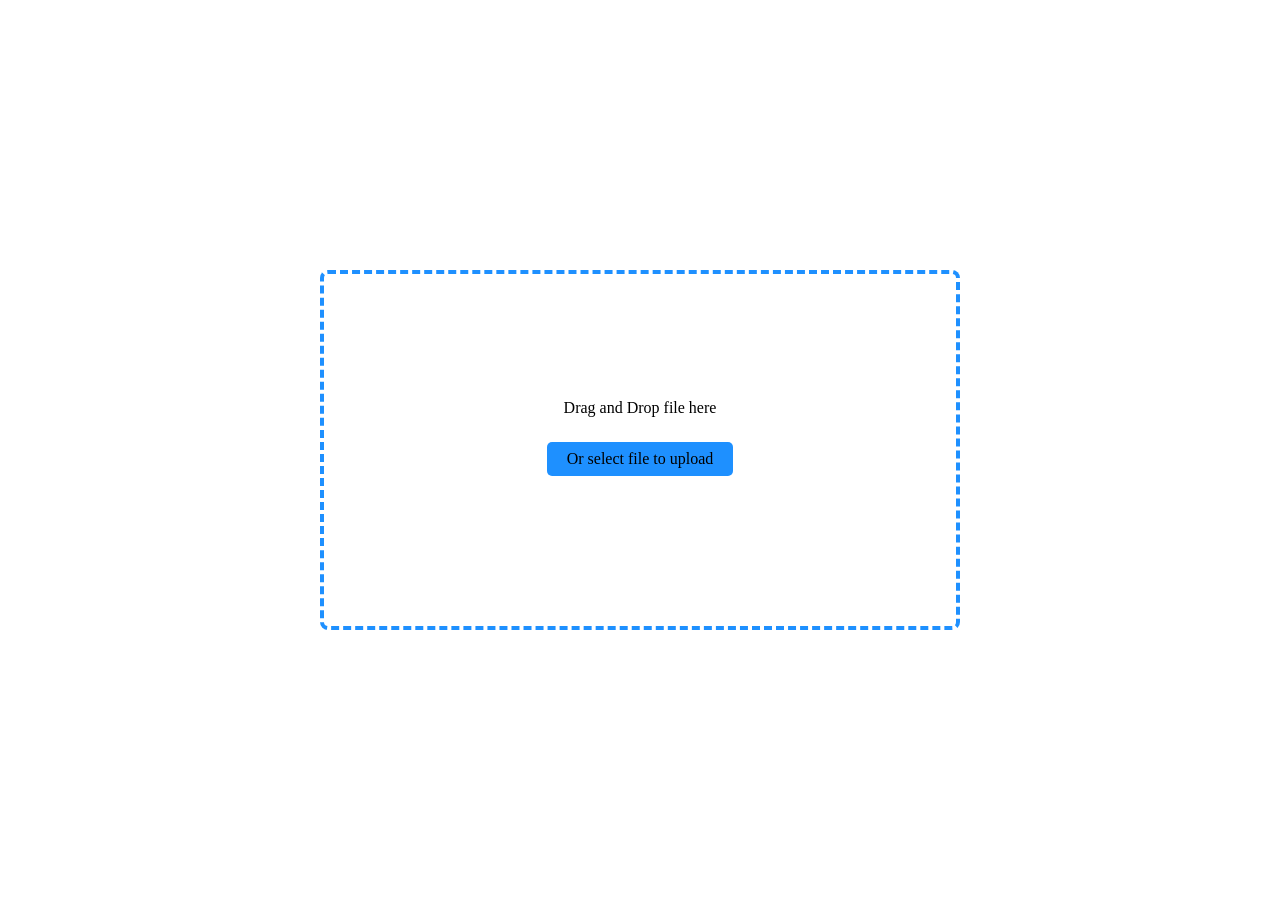
<file: DnDFileUploader/index.html>
<!doctype html>
<html lang="en">
<head>
    <meta charset="UTF-8">
    <meta
            name="viewport"
            content="width=device-width, user-scalable=no, initial-scale=1.0, maximum-scale=1.0, minimum-scale=1.0"
    >
    <meta http-equiv="X-UA-Compatible" content="ie=edge">
    <title>DnDFileUploader</title>
    <link rel="stylesheet" href="styles.css">
</head>
<body>
<div class="root">
    <div>
        <div id="DnDContainer">
            <p>Drag and Drop file here</p>
            <div class="input-container">
                <label for="fileInput" class="custom-file-upload">Or select file to upload</label>
                <input type="file" id="fileInput" accept=".png, .jpeg, .jpg" />
            </div>
            <div id="fileInfo"></div>
        </div>
    </div>
</div>
<script src="index.js"></script>
</body>
</html>
</file>
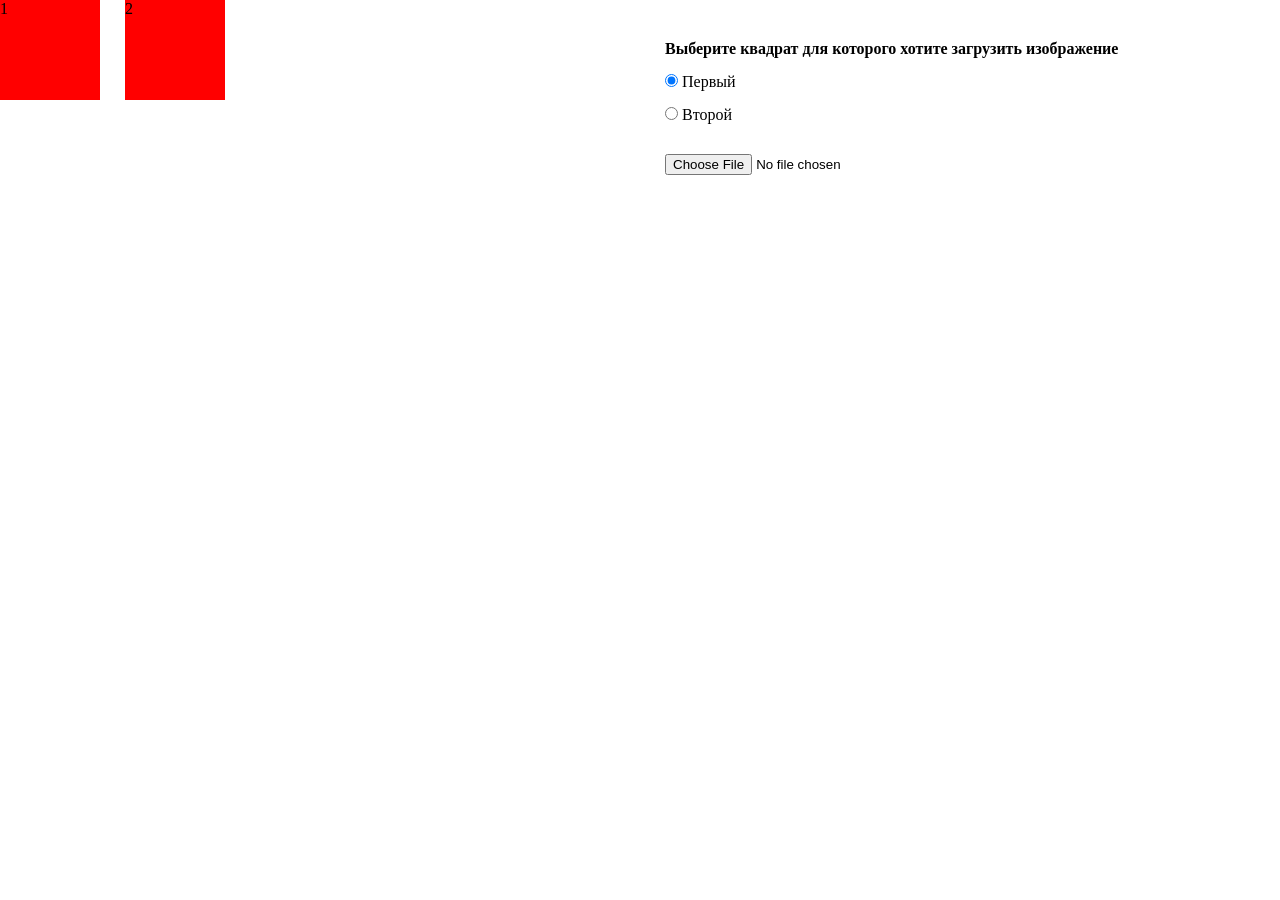
<file: parallaxEffect/index.html>
<!doctype html>
<html lang="en">
<head>
    <meta charset="UTF-8">
    <meta name="viewport"
          content="width=device-width, user-scalable=no, initial-scale=1.0, maximum-scale=1.0, minimum-scale=1.0">
    <meta http-equiv="X-UA-Compatible" content="ie=edge">
    <title>parallaxEffect</title>
    <link rel="stylesheet" href="styles.css">
</head>
<body>
    <div class="root">
        <div class="squaresBlock">
            <div class="squaresWrapper">
                <div id="firstSquare">1</div>
                <div id="secondSquare">2</div>
            </div>
        </div>
        <div>
            <div class="inputWrapper">
                <h4>Выберите квадрат для которого хотите загрузить изображение</h4>
                <div>
                    <input type="radio" id="firstSquareRadio" name="squareId" value="firstSquare" checked>
                    <label for="firstSquareRadio">Первый</label>
                </div>
                <div>
                    <input type="radio" id="secondSquareRadio" name="squareId" value="secondSquare">
                    <label for="secondSquareRadio">Второй</label>
                </div>
                <input type="file">
            </div>
        </div>
    </div>
    <script src="index.js"></script>
</body>
</html>
</file>
<file: DnDFileUploader/styles.css>
* {
    margin: 0;
    padding: 0;
    box-sizing: border-box;
}

.root {
    display: flex;
    height: 100vh;
}

.root > div {
    display: flex;
    justify-content: center;
    align-items: center;
    flex: 1;
}

#DnDContainer {
    display: flex;
    justify-content: center;
    align-items: center;
    flex-direction: column;
    gap: 25px;
    width: 640px;
    height: 360px;
    border: 4px dashed dodgerblue;
    border-radius: 8px;
    transition: border 400ms;
}

#DnDContainer:hover {
    border-color: blue;
}

button {
    cursor: pointer;
}

.input-container {
    position: relative;
    display: inline-block;
}


.input-container input[type="file"] {
    opacity: 0;
    width: 100%;
    height: 100%;
    position: absolute;
    top: 0;
    left: 0;
    cursor: pointer;
}

.custom-file-upload {
    display: inline-block;
    padding: 8px 20px;
    background-color: dodgerblue;
    border-radius: 5px;
}
</file>
<file: parallaxEffect/styles.css>
* {
    margin: 0;
    padding: 0;
    box-sizing: border-box;
}

.root {
    display: flex;
    height: 100vh;
}

.root > div {
    flex: 1;
}

.squaresBlock {
    overflow: auto;
}

.squaresWrapper {
    height: 12000px;
}

.inputWrapper {
    padding: 25px
}

.inputWrapper > * {
    margin: 15px 0;
}

#firstSquare,
#secondSquare {
    position: absolute;
    top: 0;
    left: 0;
    width: 100px;
    height: 100px;
    background: red;

    background-size: cover;
    background-position: center;
    background-repeat: no-repeat;
}

#secondSquare {
    left: 125px;
}
</file>
